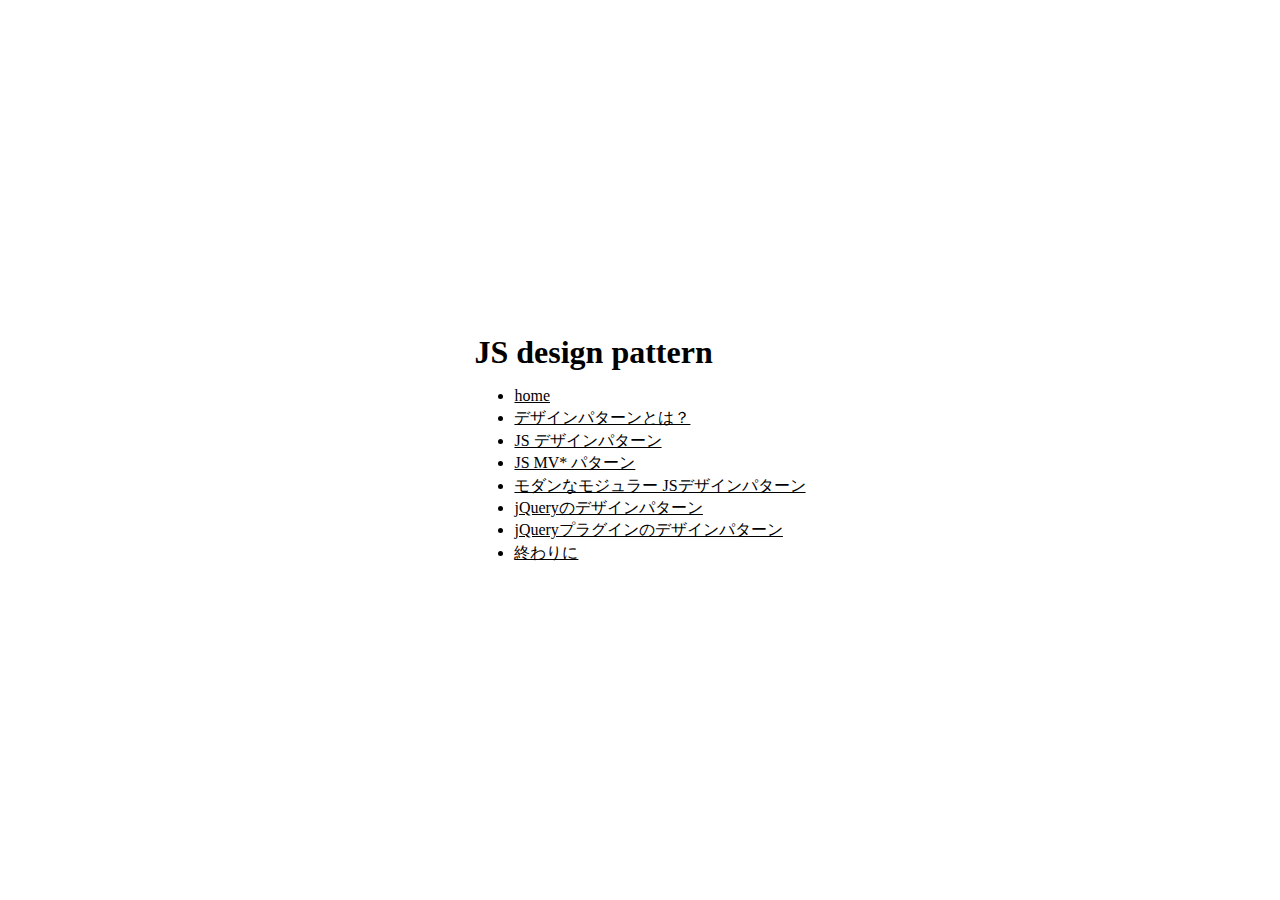
<file: docs/index.html>
<!DOCTYPE html>
<html>
<head>
  <title>Welcome to Vue</title>
  <link rel="stylesheet" type="text/css" href="common/css/normalize.css" />
  <link rel="stylesheet" type="text/css" href="common/css/common.css" />
  <script src="common/js/vue.js"></script>



</head>
<body>
  <div id="wrap">
    <div id="app">
      <h1>{{ title }}</h1>
      <ul>
        <li v-for="data in urlList"><a :href="data.link" v-text="data.text"></a></li>
      </ul>
    </div>

  </div><!-- /#wrap -->

  <script>
    new Vue({
      el: '#app',
      data: {
        title: 'JS design pattern',
        urlList: [
          {
            link: 'index.html',
            text: 'home'
          },
          {
            link: 'chapter1.html',
            text: 'デザインパターンとは？'
          },
          {
            link: 'chapter2.html',
            text: 'JS デザインパターン'
          },
          {
            link: 'chapter3.html',
            text: 'JS MV* パターン'
          },
          {
            link: 'chapter4.html',
            text: 'モダンなモジュラー JSデザインパターン'
          },
          {
            link: 'chapter5.html',
            text: 'jQueryのデザインパターン'
          },
          {
            link: 'chapter6.html',
            text: 'jQueryプラグインのデザインパターン'
          },
          {
            link: 'chapter7.html',
            text: '終わりに'
          },
        ]
      },
      methods: {
        humanizeURL: function (url) {
          return url
            .replace(/^https?:\/\//, '')
            .replace(/\/$/, '')
        }
      }
    })
  </script>
</body>
</html>
</file>
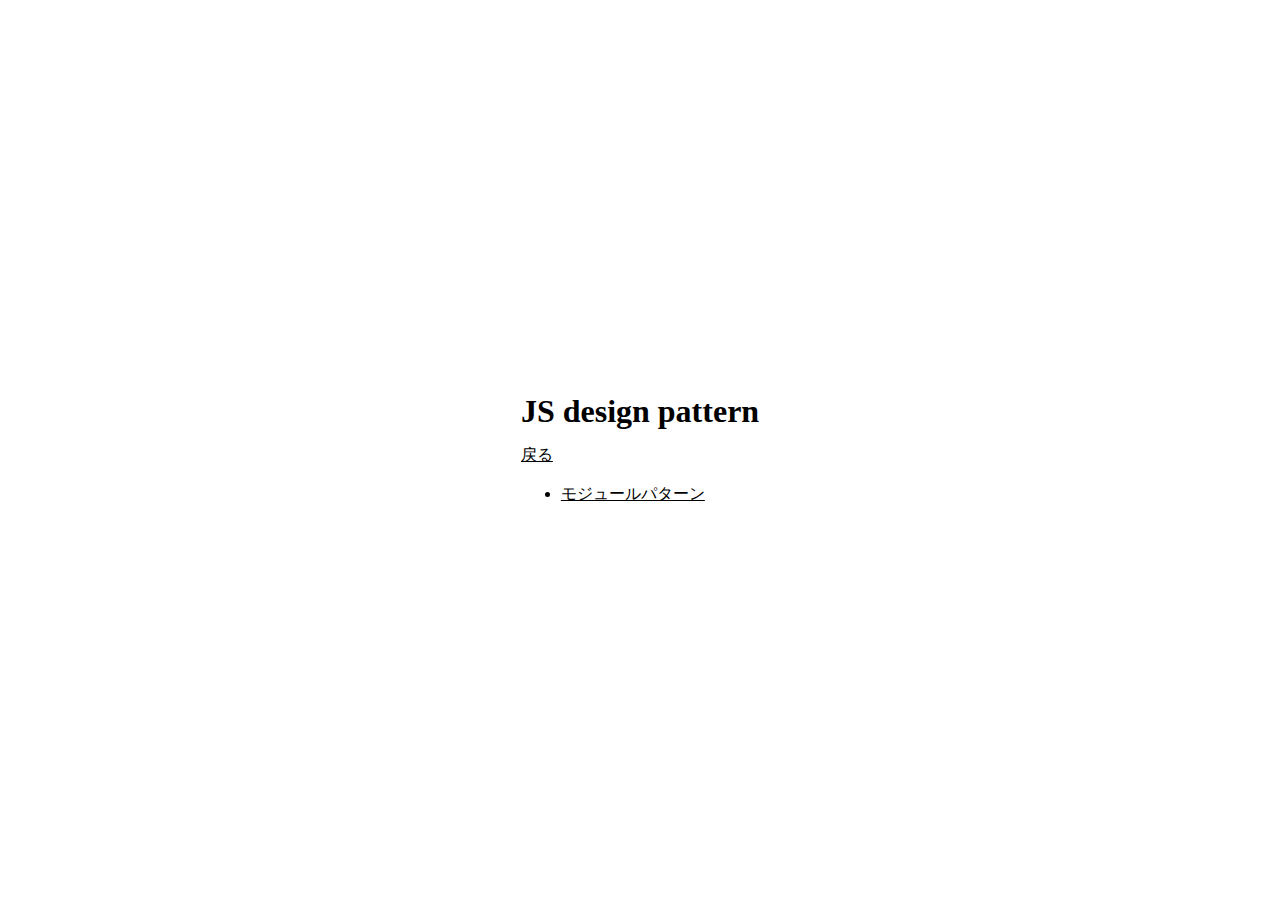
<file: docs/chapter2.html>
<!DOCTYPE html>
<html>
<head>
  <title>Welcome to Vue</title>
  <link rel="stylesheet" type="text/css" href="common/css/normalize.css" />
  <link rel="stylesheet" type="text/css" href="common/css/common.css" />
  <script src="common/js/vue.js"></script>



</head>
<body>
  <div id="wrap">
    <div id="app">
      <h1>{{ title }}</h1>
      <p><a :href="home.link">戻る</a></p>
      <ul>
        <li v-for="data in urlList"><a :href="data.link" v-text="data.text"></a></li>
      </ul>
    </div>

  </div><!-- /#wrap -->

  <script>
    new Vue({
      el: '#app',
      data: {
        title: 'JS design pattern',
        home: {
            link: 'index.html',
            text: 'home'
        },
        urlList: [
          {
            link: 'chapter2-module.html',
            text: 'モジュールパターン'
          },
        ]
      },
    })
  </script>
</body>
</html>
</file>
<file: docs/common/css/common.css>
@font-face {
  font-family: "Yu Gothic";
  src: local("Yu Gothic Medium");
  font-weight: normal;
}
@font-face {
  font-family: "Yu Gothic";
  src: local("Yu Gothic Bold");
  font-weight: bold;
}

html, body, #wrap {
  width: 100%;
  height: 100%;
}

html {
  font:10px;
  font-family: "Yu Gothic", YuGothic;
  line-height: 1.4em;
}


#wrap {
  width: 100%;
  height: 100%;

  display: flex;
  flex-direction: column;
  align-items: center;
  justify-content: center;
}
#app {
  overflow: scroll;
}


a {
  color: #000;
  transition: opacity 0.5s;
}

a:hover {
  opacity: 0.3;
}
</file>
